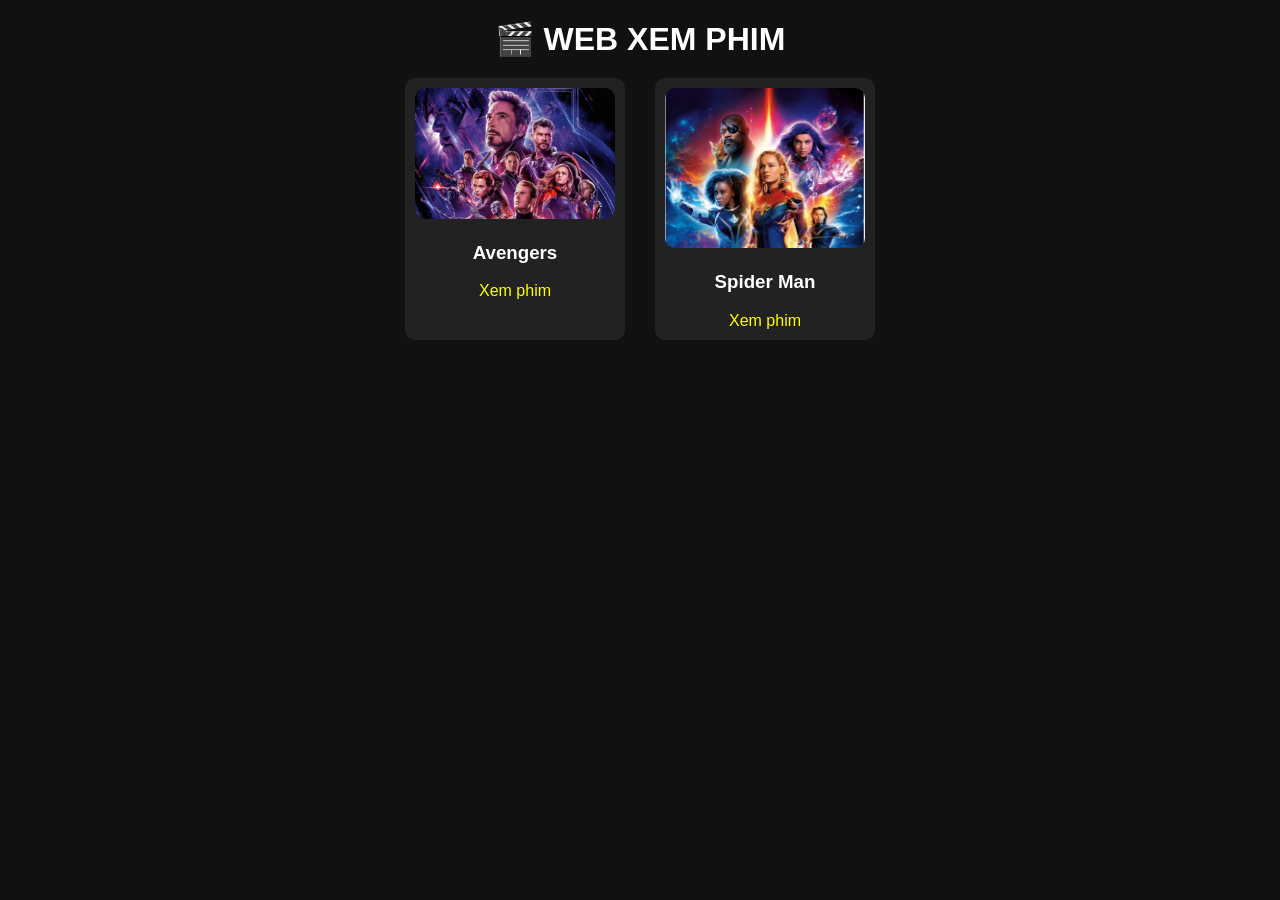
<file: index.html>
<!DOCTYPE html>
<html>
<head>
    <title>Web Xem Phim</title>
    <link rel="stylesheet" href="style.css">
</head>
<body>

<h1>🎬 WEB XEM PHIM</h1>

<div class="movies">

    <div class="movie">
        <img src="anh1.jpg">
        <h3>Avengers</h3>
        <a href="https://www.youtube.com/watch?v=6ZfuNTqbHE8&pp=ygUQdHJhaWxlciBhdmVuZ2Vycw%3D%3D">Xem phim</a>
    </div>

    <div class="movie">
        <img src="anh2.jpg">
        <h3>Spider Man</h3>
        <a href="https://www.youtube.com/watch?v=TcMBFSGVi1c&pp=ygUQdHJhaWxlciBhdmVuZ2Vycw%3D%3D">Xem phim</a>
    </div>

</div>

</body>
</html>
</file>
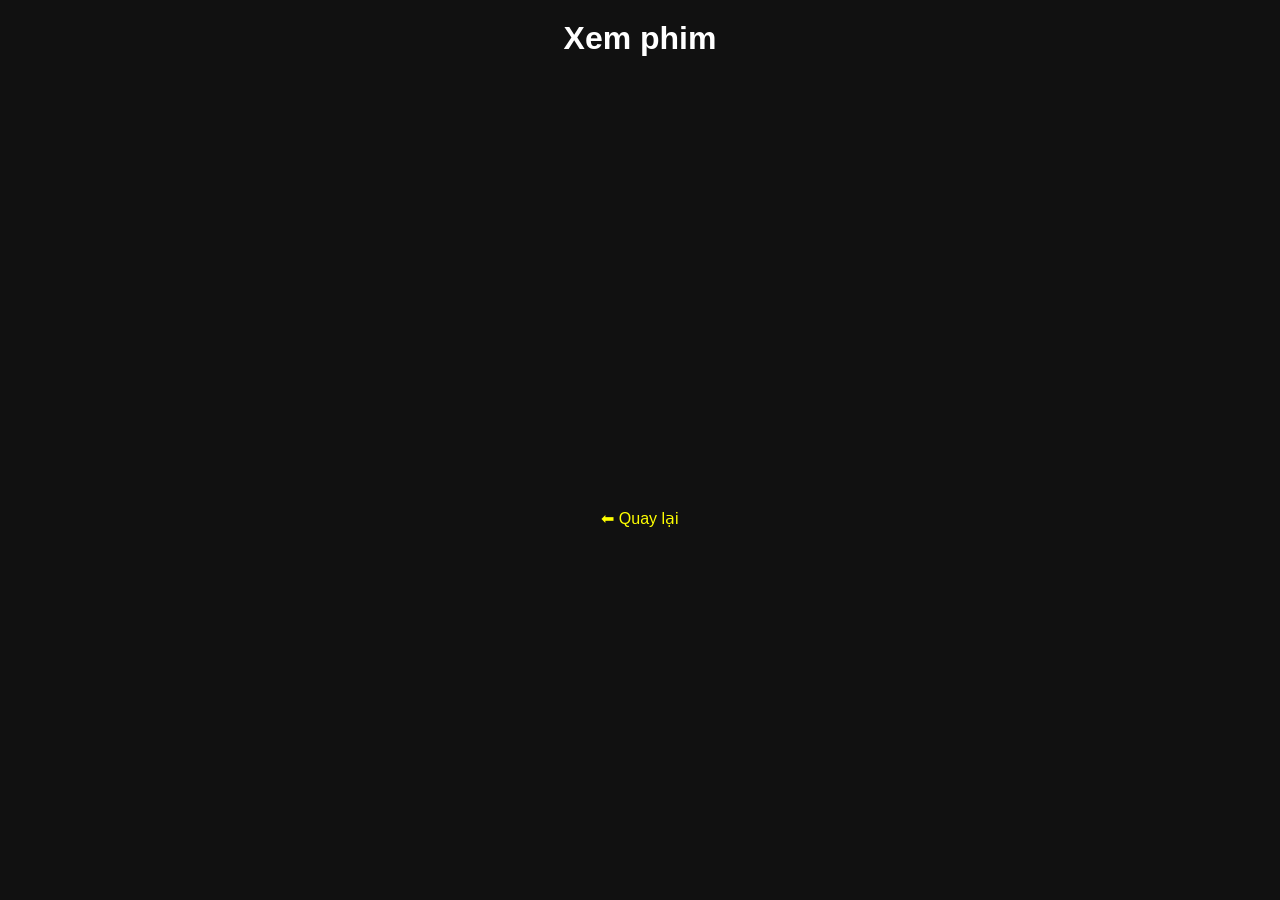
<file: movie.html>
<!DOCTYPE html>
<html>
<head>
    <title>Xem phim</title>
    <link rel="stylesheet" href="style.css">
</head>
<body>

<h1>Xem phim</h1>

<iframe width="700" height="400"
src="https://www.youtube.com/embed/TcMBFSGVi1c"
frameborder="0" allowfullscreen>
</iframe>

<br><br>
<a href="index.html">⬅ Quay lại</a>

</body>
</html>
</file>
<file: style.css>
body {
    font-family: Arial;
    text-align: center;
    background: #111;
    color: white;
}

h1 {
    margin: 20px;
}

.movies {
    display: flex;
    justify-content: center;
    gap: 30px;
}

.movie {
    background: #222;
    padding: 10px;
    border-radius: 10px;
}

.movie img {
    width: 200px;
    border-radius: 10px;
}

a {
    display: block;
    margin-top: 10px;
    color: yellow;
    text-decoration: none;
}

a:hover {
    color: pink;
}
</file>
